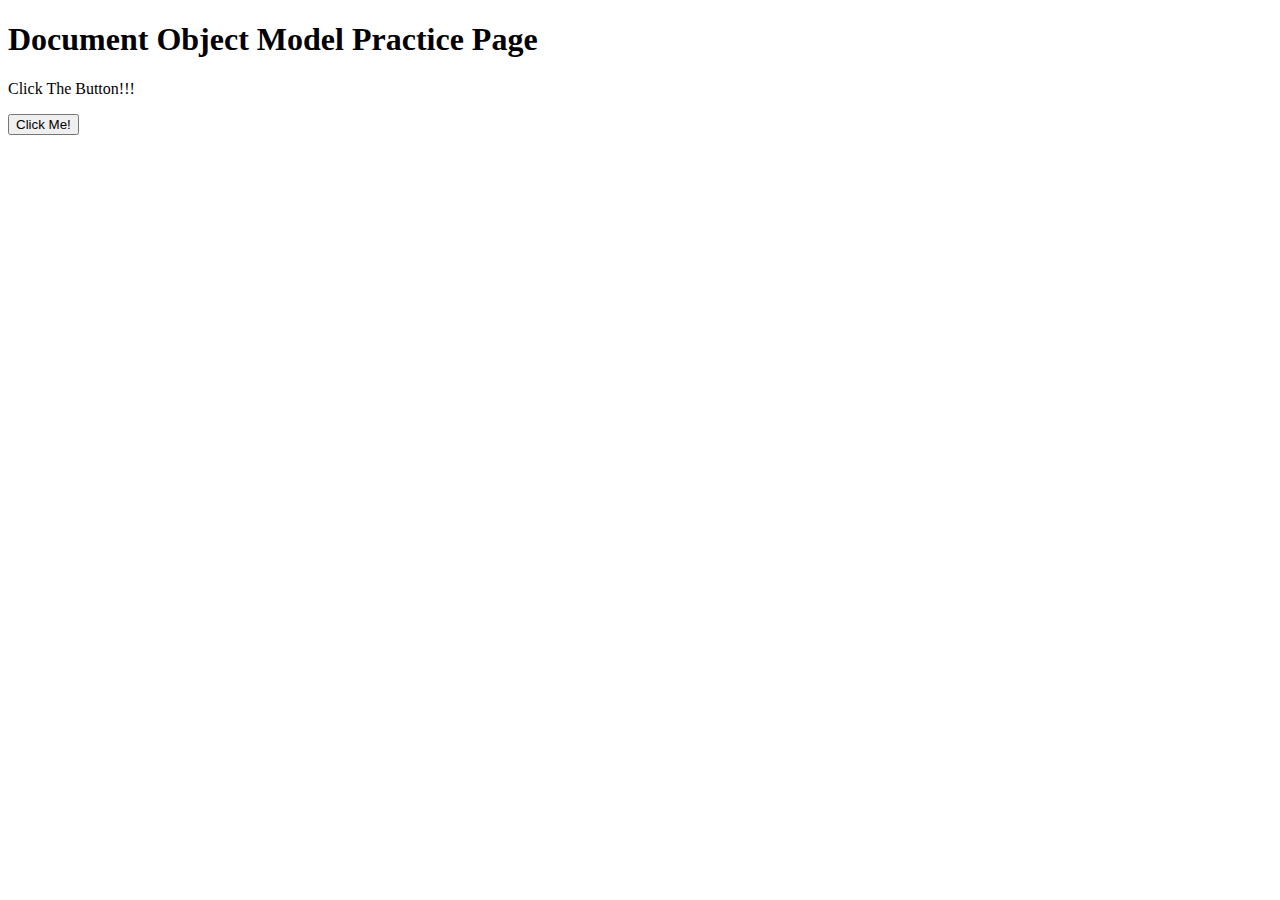
<file: week1/document_object/index.html>
<!DOCTYPE html>
<html lang="en">
<head>
    <meta charset="UTF-8">
    <meta name="viewport" content="width=device-width, initial-scale=1.0">
    <meta http-equiv="X-UA-Compatible" content="ie=edge">
    <title>Document</title>
</head>
<body>
    <h1>Document Object Model Practice Page</h1>
    <p>Click The Button!!!</p>
    <button id="button">Click Me!</button>
    <script src="index.js"></script>
</body>
</html>
</file>
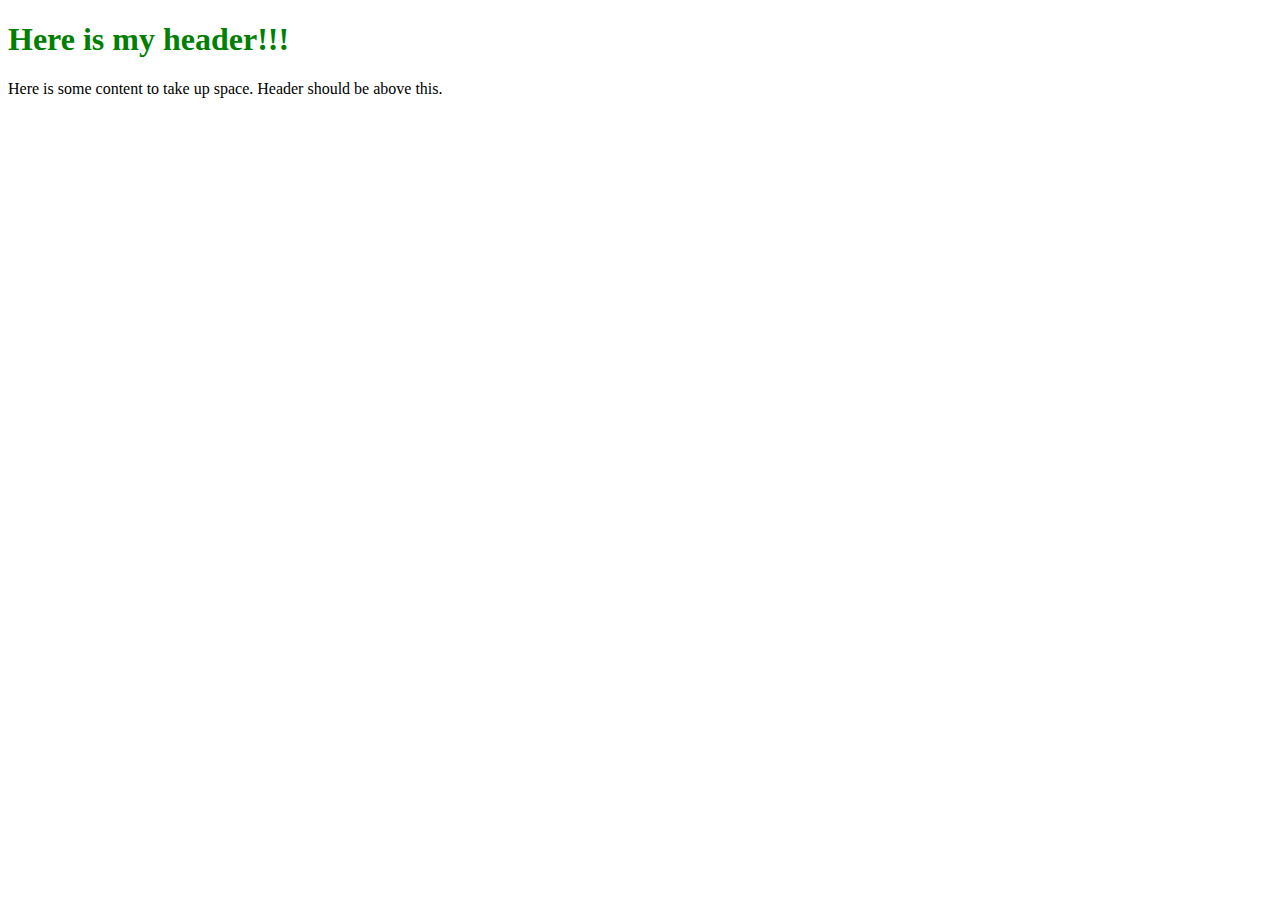
<file: week1/selecting_elements/index.html>
<!DOCTYPE html>
<html lang="en">
<head>
    <meta charset="UTF-8">
    <meta name="viewport" content="width=device-width, initial-scale=1.0">
    <title>Selecting Elements</title>
</head>
<body>
    <h1 id="header"></h1>
    <p>Here is some content to take up space. Header should be above this.</p>
    <script src="index.js"></script>
</body>
</html>
</file>
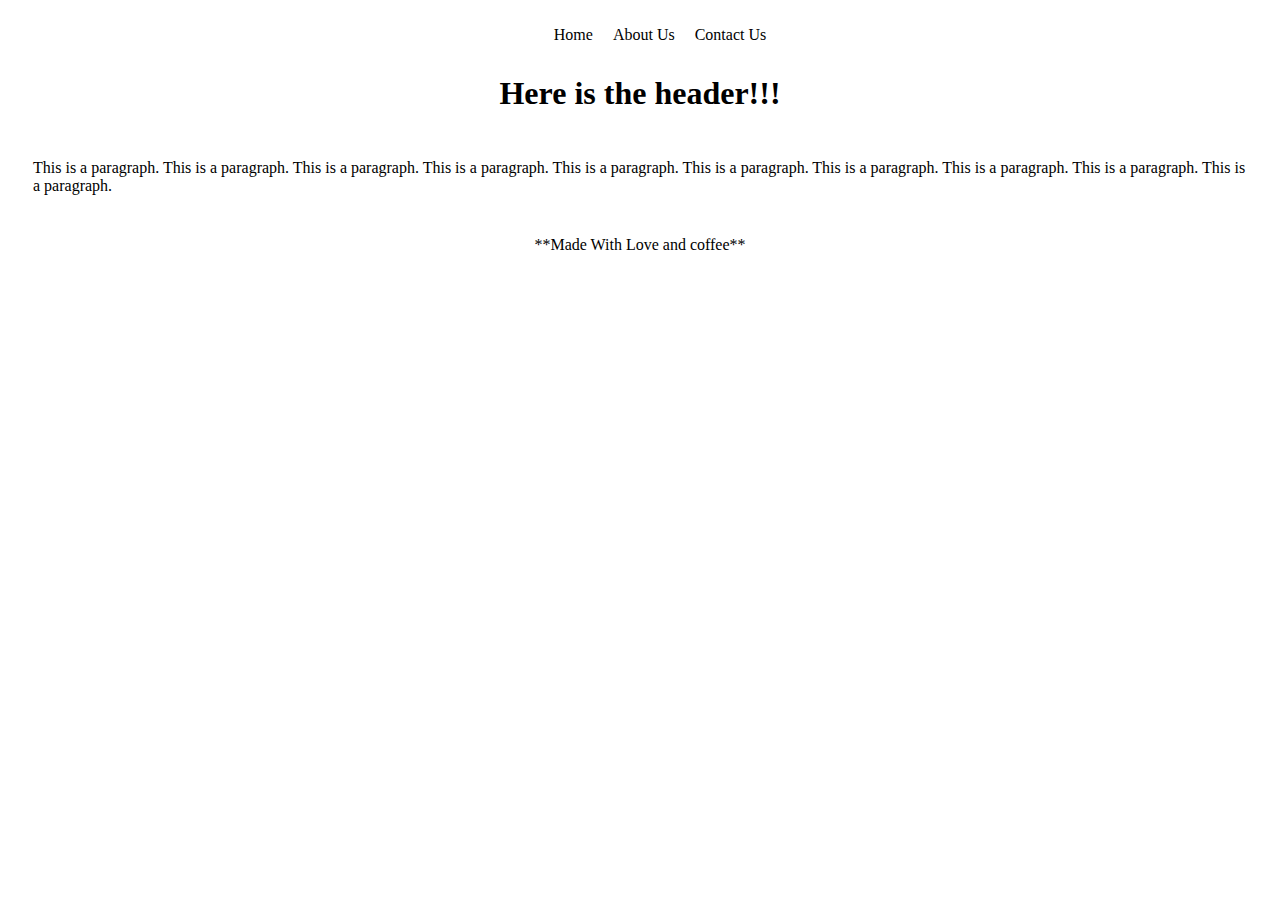
<file: week2/basic_website_wJS/index.html>
<!DOCTYPE html>
<html lang="en">
<head>
    <meta charset="UTF-8">
    <meta name="viewport" content="width=device-width, initial-scale=1.0">
    <title>Document</title>
</head>
<body>
<script src="index.js"></script>
</body>
</html>
</file>
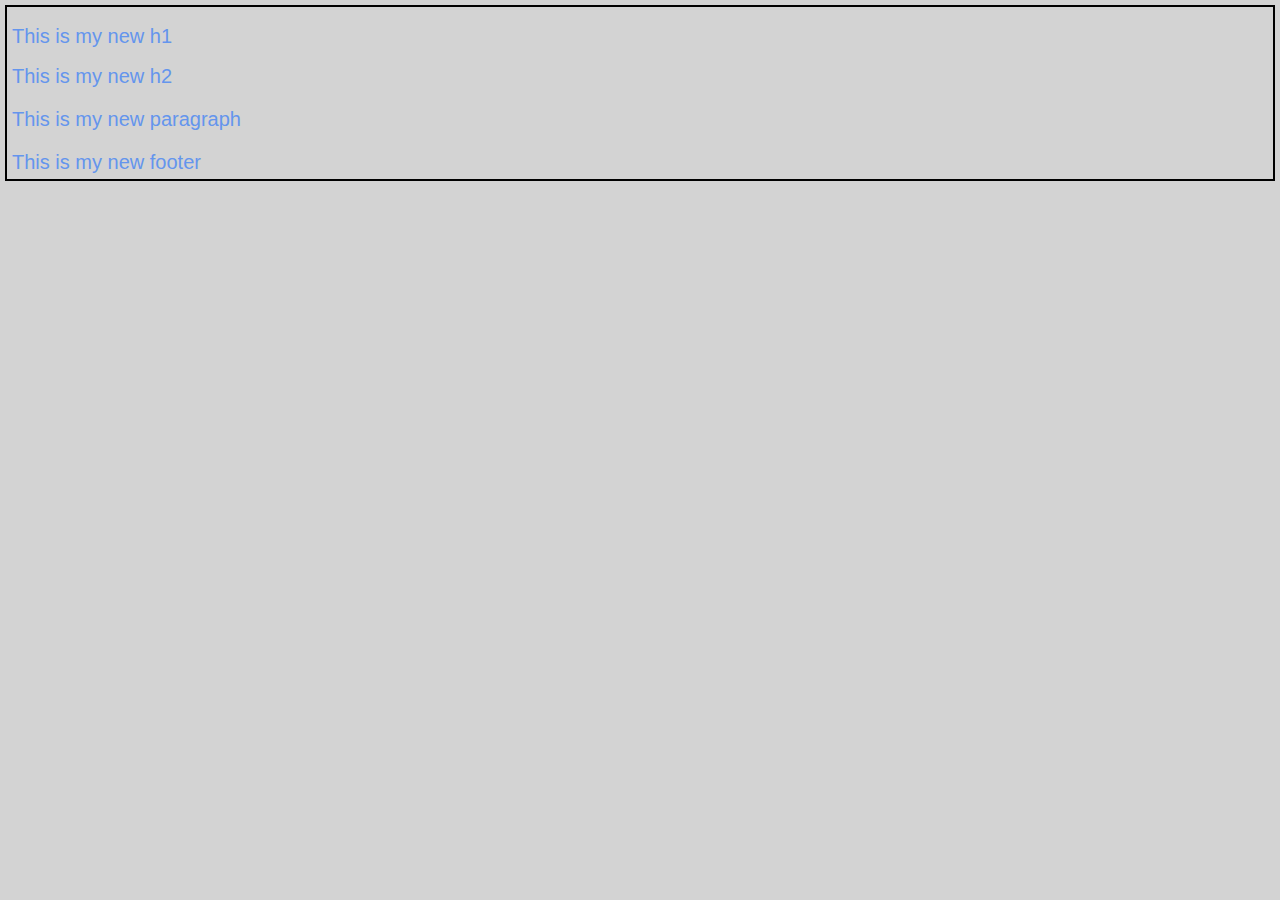
<file: week3/changing_styles_wJS/index.html>
<!DOCTYPE html>
<html lang="en">
<head>
    <meta charset="UTF-8">
    <meta name="viewport" content="width=device-width, initial-scale=1.0">
    <title>Document</title>
    <link rel="stylesheet" href="styles.css"/>
</head>
<body>
    
<script src="index.js"></script>
</body>
</html>
</file>
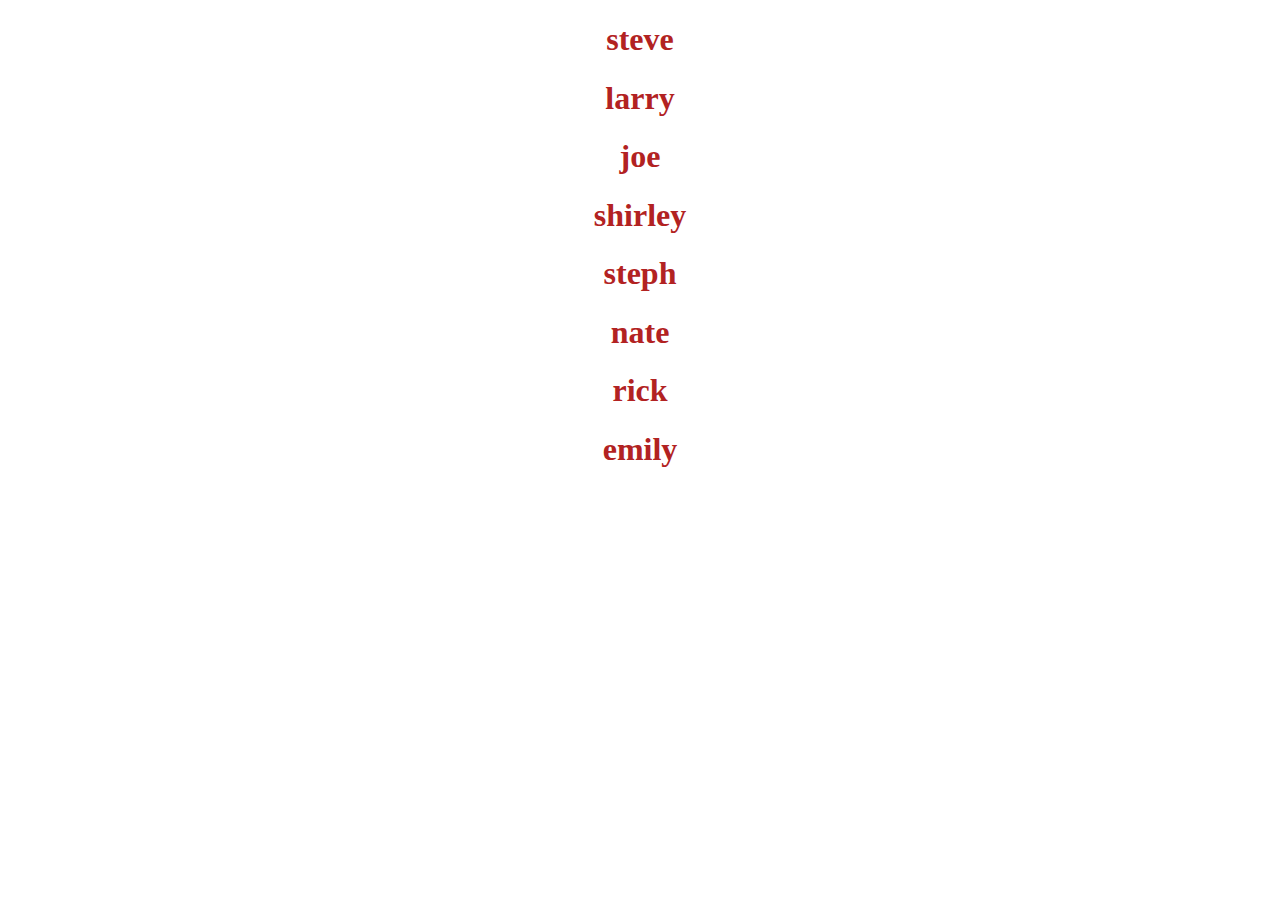
<file: week3/creating_a_lis/index.html>
<!DOCTYPE html>
<html lang="en">
<head>
    <meta charset="UTF-8">
    <meta name="viewport" content="width=device-width, initial-scale=1.0">
    <title>Document</title>
</head>
<body>
    
<script src="index.js"></script>
</body>
</html>
</file>
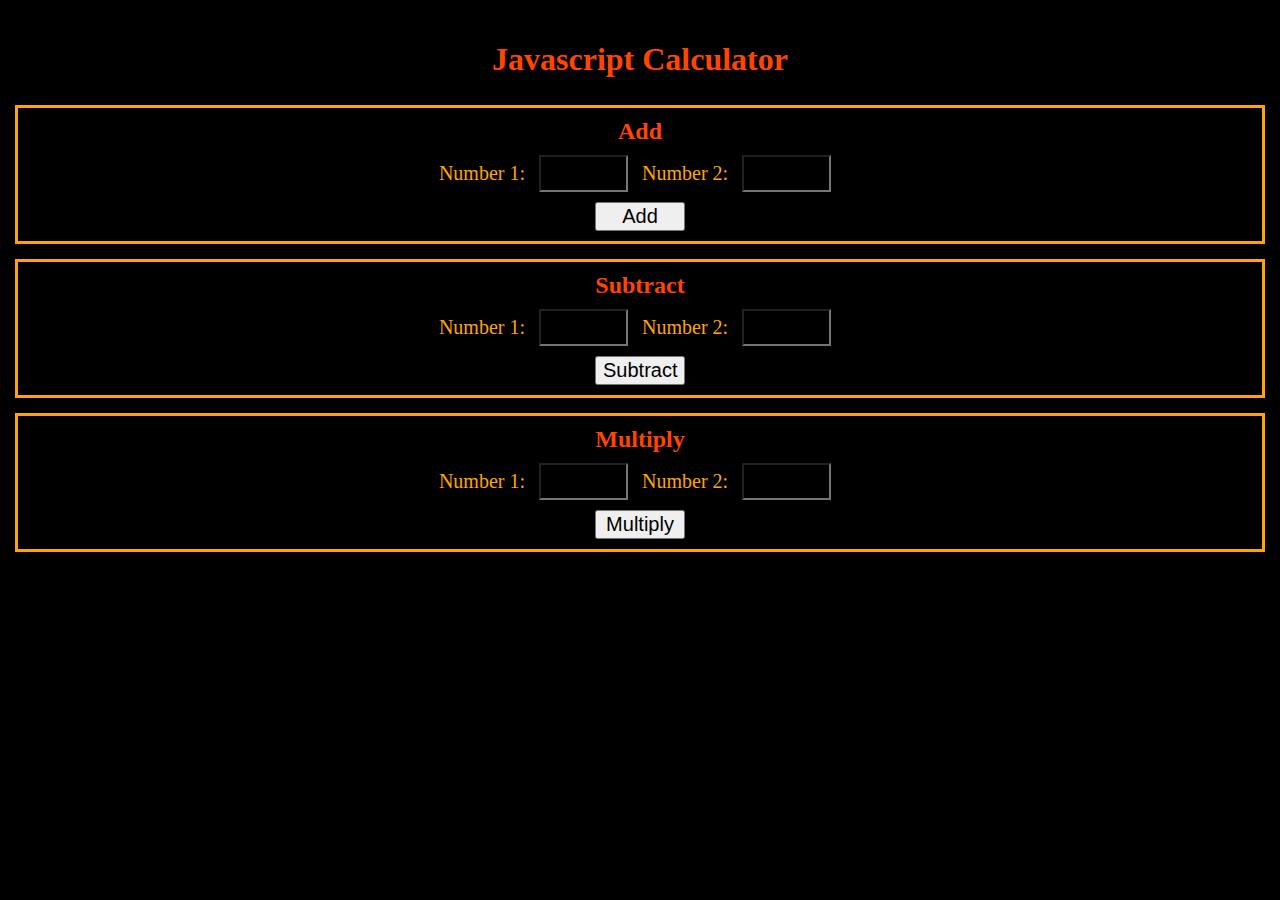
<file: week4/calculatorJS/index.html>
<!DOCTYPE html>
<html lang="en">
<head>
    <meta charset="UTF-8">
    <meta name="viewport" content="width=device-width, initial-scale=1.0">
    <title>Javascript Calculator</title>
    <link rel="stylesheet" href="styles.css"/>
</head>
<body>
    <h1>Javascript Calculator</h1>
    <div class="calculatorBox" id="addBox">
        <h2>Add</h2>
        <label for="addNum1">Number 1:</label>
        <input id="addNum1" type="text" name="addNum1"/>
        <label for="addNum2">Number 2:</label>
        <input id="addNum2" type="text" name="addNum2"/><br>
        <button type="submit" id="addButton">Add</button>
        <span id="addResult"></span>
    </div>
    <div class="calculatorBox" id="subBox">
        <h2>Subtract</h2>
        <label for="subNum1">Number 1:</label>
        <input id="subNum1" type="text" name="subNum1"/>
        <label for="subNum2">Number 2:</label>
        <input id="subNum2" type="text" name="subNum2"/><br>
        <button type="submit" id="subButton">Subtract</button>
        <span id="subResult"></span>
    </div>
    <div class="calculatorBox" id="mulBox">
        <h2>Multiply</h2>
        <label for="mulNum1">Number 1:</label>
        <input id="mulNum1" type="text" name="mulNum1"/>
        <label for="mulNum2">Number 2:</label>
        <input id="mulNum2" type="text" name="mulNum2"/><br>
        <button type="submit" id="mulButton">Multiply</button>
        <span id="mulResult"></span>
    </div>
<script src="index.js"></script>
</body>
</html>
</file>
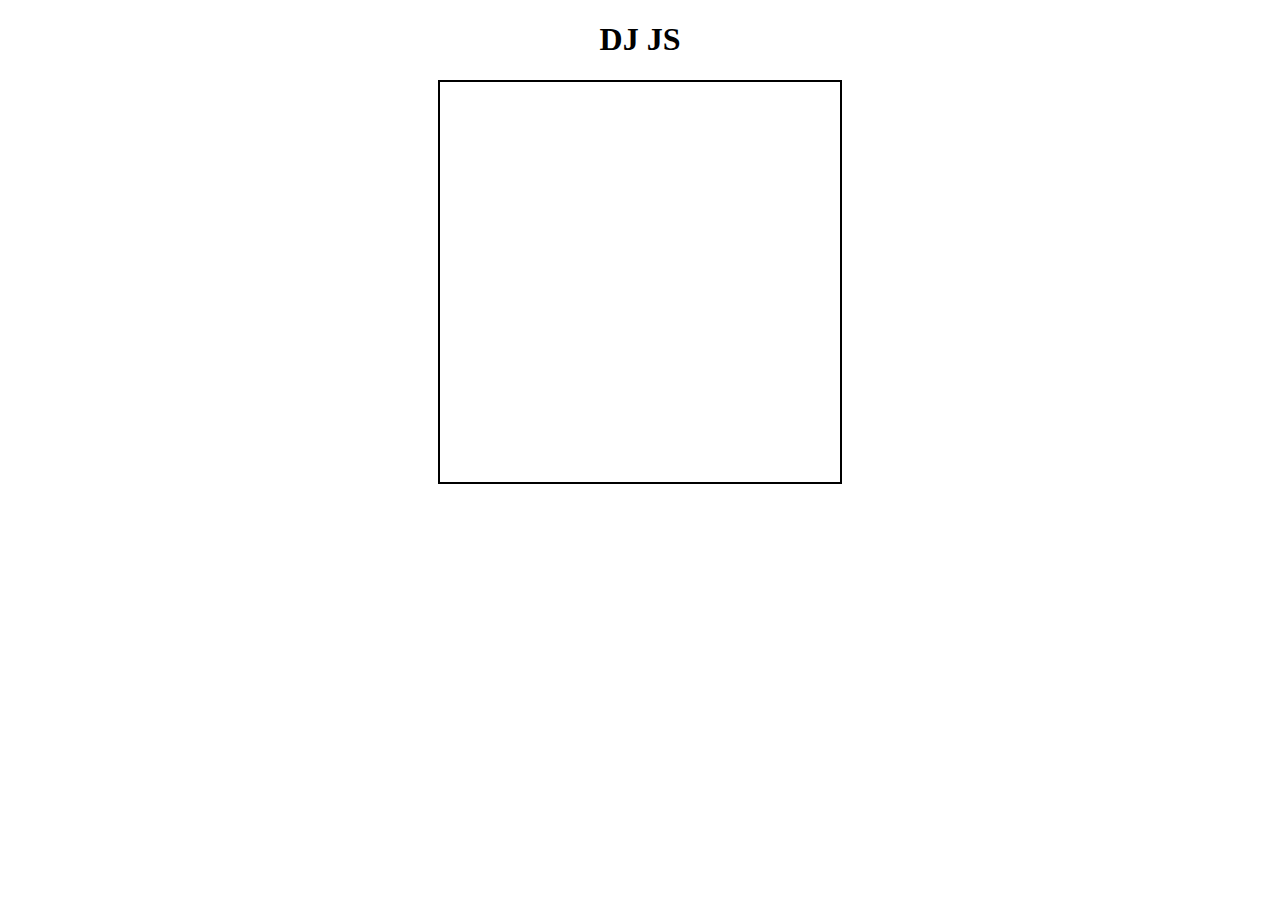
<file: week4/dj_js/index.html>
<!DOCTYPE html>
<html lang="en">
<head>
    <meta charset="UTF-8">
    <meta name="viewport" content="width=device-width, initial-scale=1.0">
    <title>DJ JS</title>
</head>
<body>
<h1 id="header">DJ JS</h1>
<div id="box"></div>    
<script src="index.js"></script>    
</body>
</html>
</file>
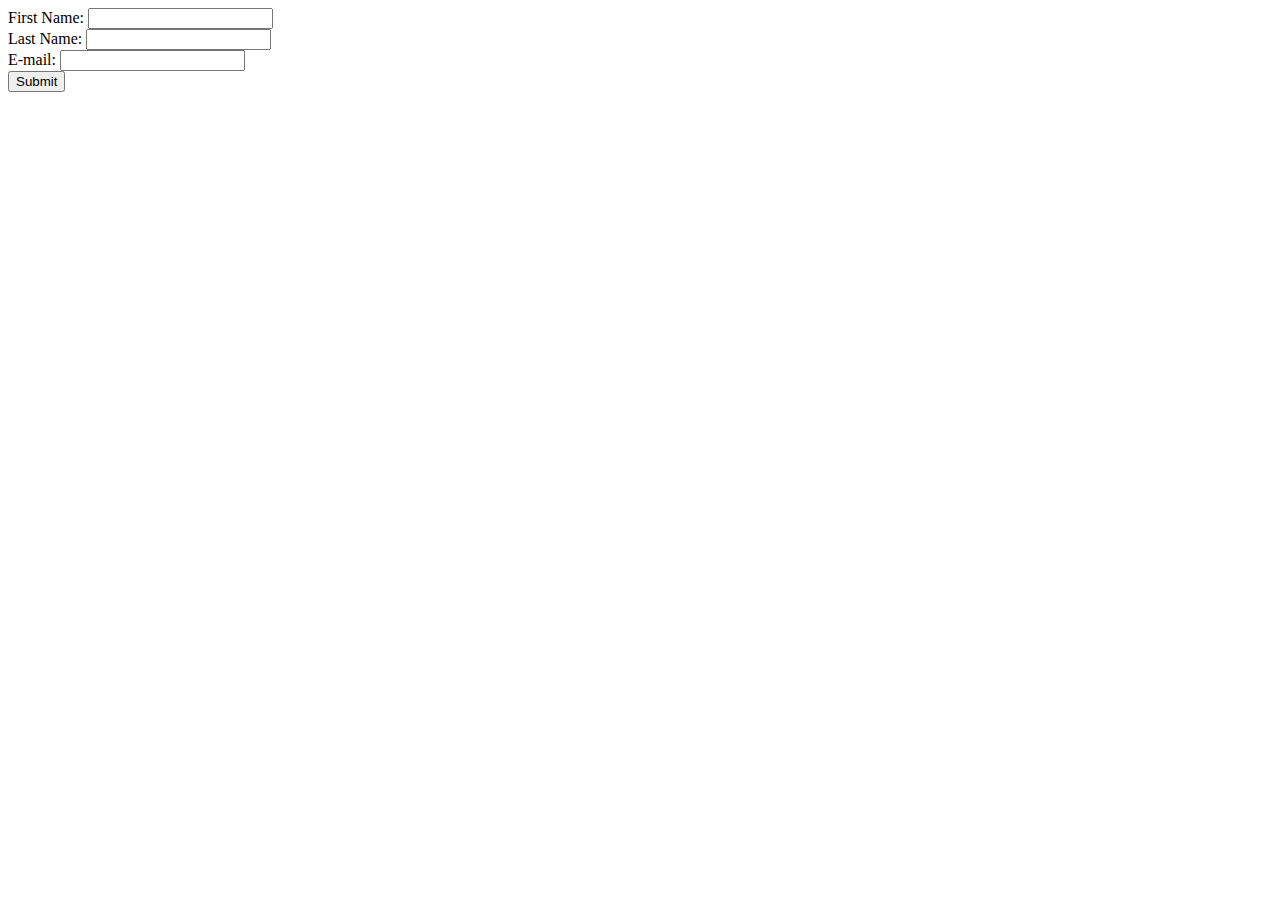
<file: week5/submit_events/index.html>
<!DOCTYPE html>
<html lang="en">
<head>
    <meta charset="UTF-8">
    <meta name="viewport" content="width=device-width, initial-scale=1.0">
    <title>Submit Events</title>
</head>
<body>
    <form name="form">
        <label for="fName">First Name: </label>
        <input name="fName" id="fName" type="text"/><br>
        <label for="lName">Last Name: </label>
        <input name="lName" id="lName" type="text"/><br>
        <label for="email">E-mail: </label>
        <input name="email" id="email" type="email"/><br>
        <button id="submitButton" type="submit">Submit</button>
    </form>
<script src="./index.js"></script>
</body>
</html>
</file>
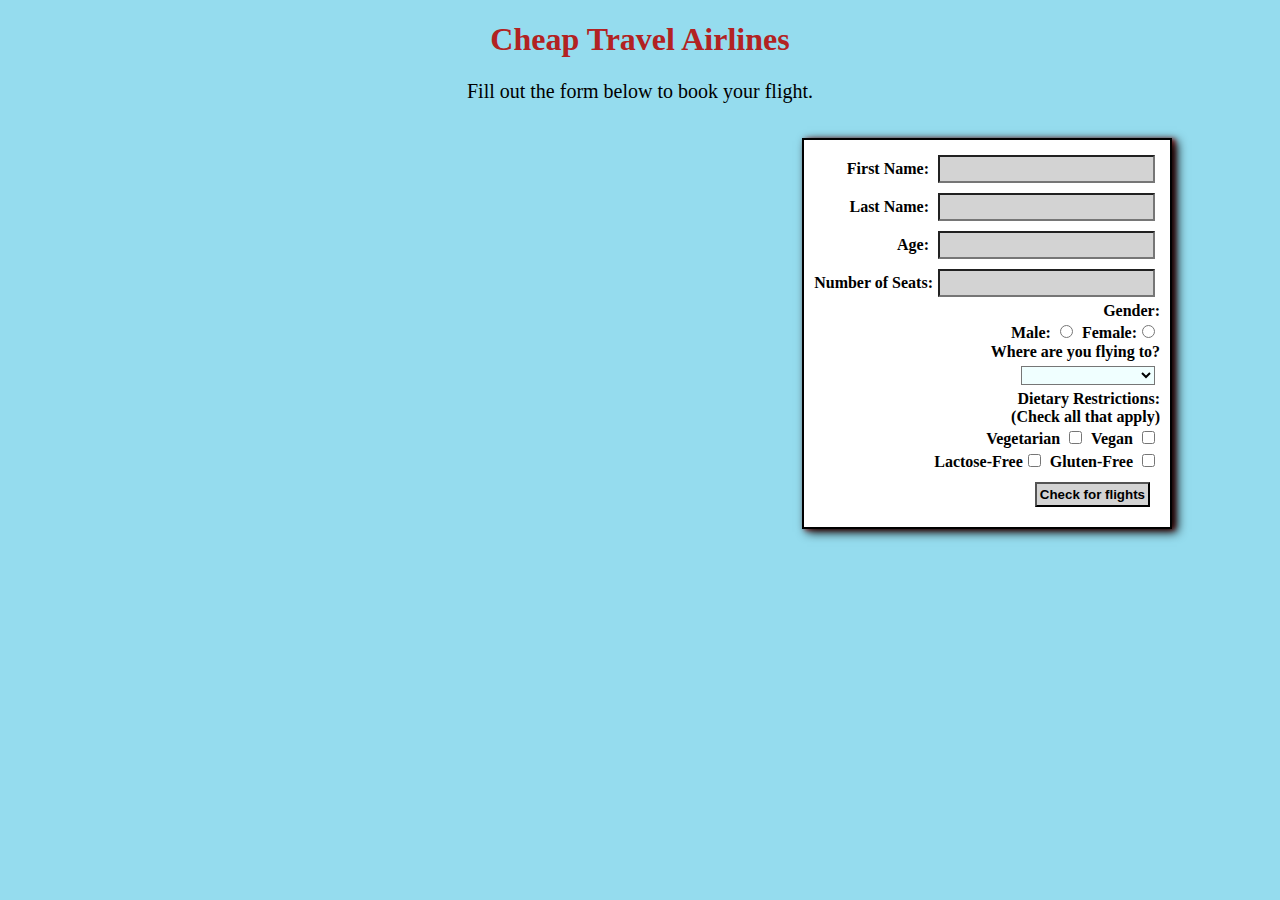
<file: week5/travel_form/index.html>
<!DOCTYPE html>
<html lang="en">
<head>
    <meta charset="UTF-8">
    <meta name="viewport" content="width=device-width, initial-scale=1.0">
    <link rel="stylesheet" href="styles.css"/>
    <title>Travel Form</title>
</head>
<body>
    <h1>Cheap Travel Airlines</h1>
    <p>Fill out the form below to book your flight.</p>
    <form name="form">
        First Name: <input type="text" name="firstName"/><br>
        Last Name:  <input type="text" name="lastName"/><br>
        Age:        <input type="number" min="18" name="age"/><br>
        Number of Seats:<input type="number" name="seats"/><br>
        Gender:   <br>
        Male:  <input type="radio" name="gender" value="Male"/>
        Female:<input type="radio" name="gender" value="Female"/><br>
        Where are you flying to?<br>
        <select name="city">
            <option value="blank"></option>
            <option value="Antarctica">Antarctica</option>
            <option value="Austin, TX">Austin, TX</option>
            <option value="BF Egypt">BF, Egypt</option>
            <option value="Middle of Nowhere">Middle of Nowhere</option>
        </select><br>
        Dietary Restrictions:<br>
        (Check all that apply)<br>
        Vegetarian  <input type="checkbox" name="diet" value="Vegetarian"/>
        Vegan       <input type="checkbox" name="diet" value="Vegan"/><br>
        Lactose-Free<input type="checkbox" name="diet" value="Lactose-Free"/>
        Gluten-Free <input type="checkbox" name="diet" value="Gluten-Free"/><br>
        <button type="submit">Check for flights</button>
    </form>
    <script src="./index.js"></script>
</body>
</html>
</file>
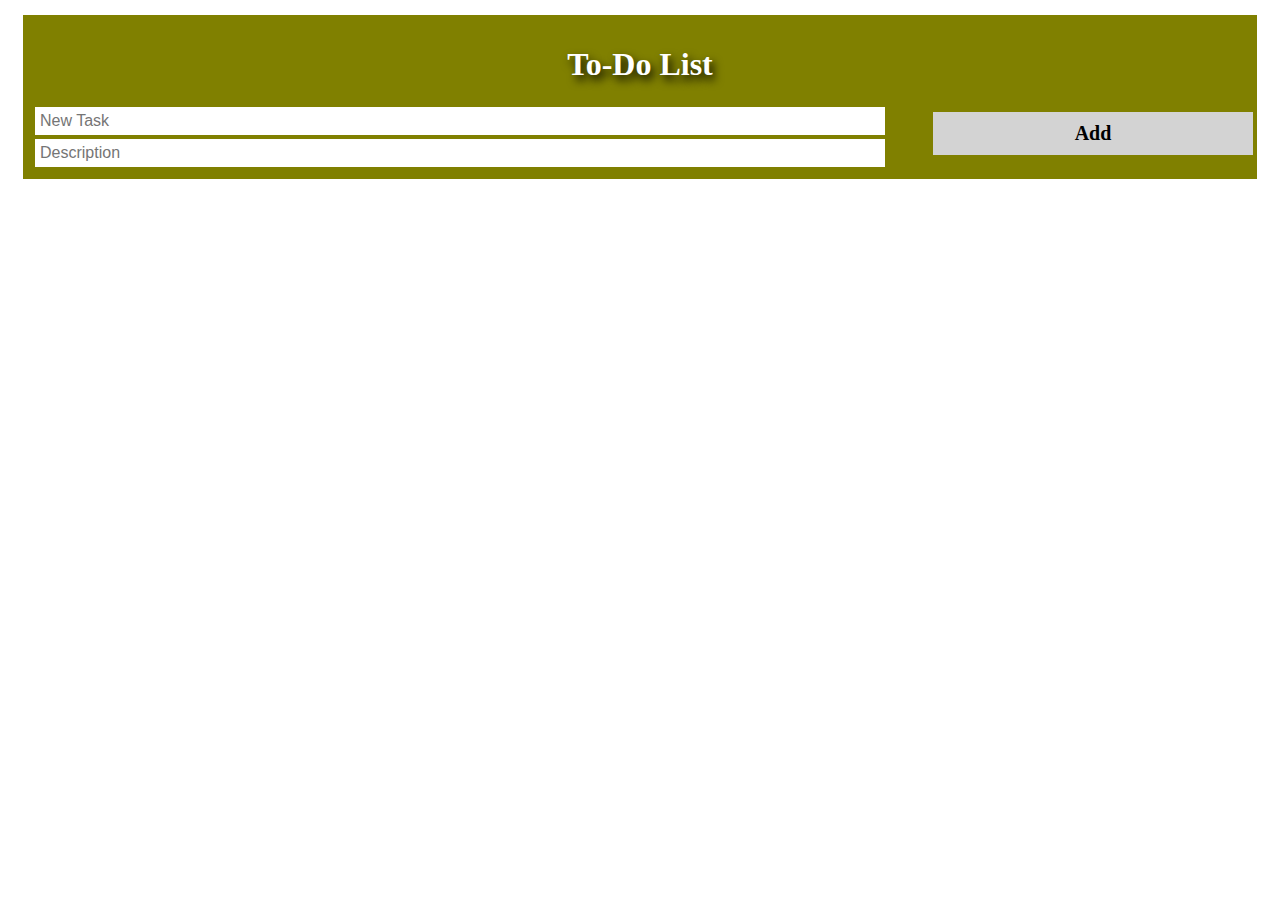
<file: week7/capstone_project/index.html>
<!DOCTYPE html>
<html lang="en">
<head>
    <meta charset="UTF-8">
    <meta name="viewport" content="width=device-width, initial-scale=1.0">
    <title>FSW-110 Capstone Project</title>
    <link rel="stylesheet" href="styles.css"/>
</head>
<body>
    <div id="myDIV" class="header">
        <h1>To-Do List</h1>
        <input name="task" id="task" type="text" placeholder="New Task"/><br>
        <input name="description" id="description" type="text" placeholder="Description"/>
        <span id="addBtn">Add</span>
    </div>
    <div>
        <ul id="myUL">
        </ul>
    </div>
    <script src="apps.js"></script> 
</body>
</html>
</file>
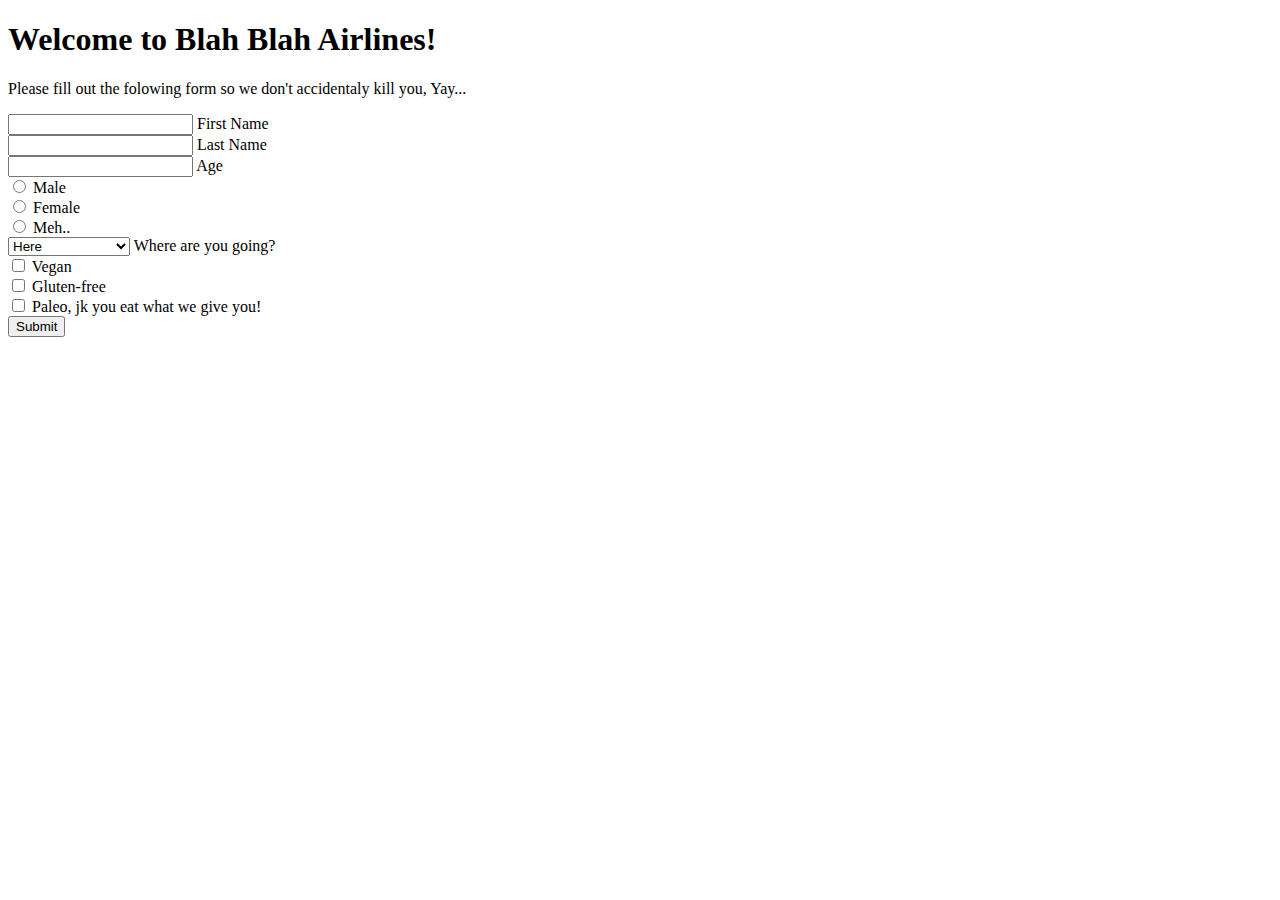
<file: week5/exercises/bugs-on-a-plane/index.html>
<!DOCTYPE html>
<html lang="en">
<head>
    <meta charset="UTF-8">
    <title>Travel Form</title>
</head>
<body>
    <h1>Welcome to Blah Blah Airlines!</h1>
    <p>Please fill out the folowing form so we don't accidentaly kill you, Yay...</p>
    <form name="airlineForm">
        <input type="text" name="firstName"/>
        <label for="firstName">First Name</label>
        <br>
        <input type="text" name="lastName"/>
        <label for="lastName">Last Name</label>
        <br>
        <input type="number" name="age"/>
        <label for="age">Age</label>
        <br>
        <input type="radio" name="gender" value="male" id="male"/>
        <label for="male">Male</label>
        <br>
        <input type="radio" name="gender" value="female" id="female"/>
        <label for="female">Female</label>
        <br>
        <input type="radio" name="gender" value="meh.." id="meh"/>
        <label for="meh">Meh..</label>
        <br>
        <select name="travelLocation">
            <option value="here">Here</option>
            <option value="there">There</option>
            <option value="somewhere else">Somewhere else</option>
        </select>
        <label for="travelLocation">Where are you going?</label>
        <br>
        <input class="diet" type="checkbox" name="diet" id="vegan" value="vegan"/>
        <label>Vegan</label>
        <br>
        <input class="diet" type="checkbox" name="diet" id="gluten" value="gluten-free"/>
        <label>Gluten-free</label>
        <br>
        <input class="diet" type="checkbox" name="diet" id="paleo" value="paleo"/>
        <label>Paleo, jk you eat what we give you!</label>
        <br>
        <button type="submit" id="submit">Submit</button>
    </form>
</body>
</html>
</file>
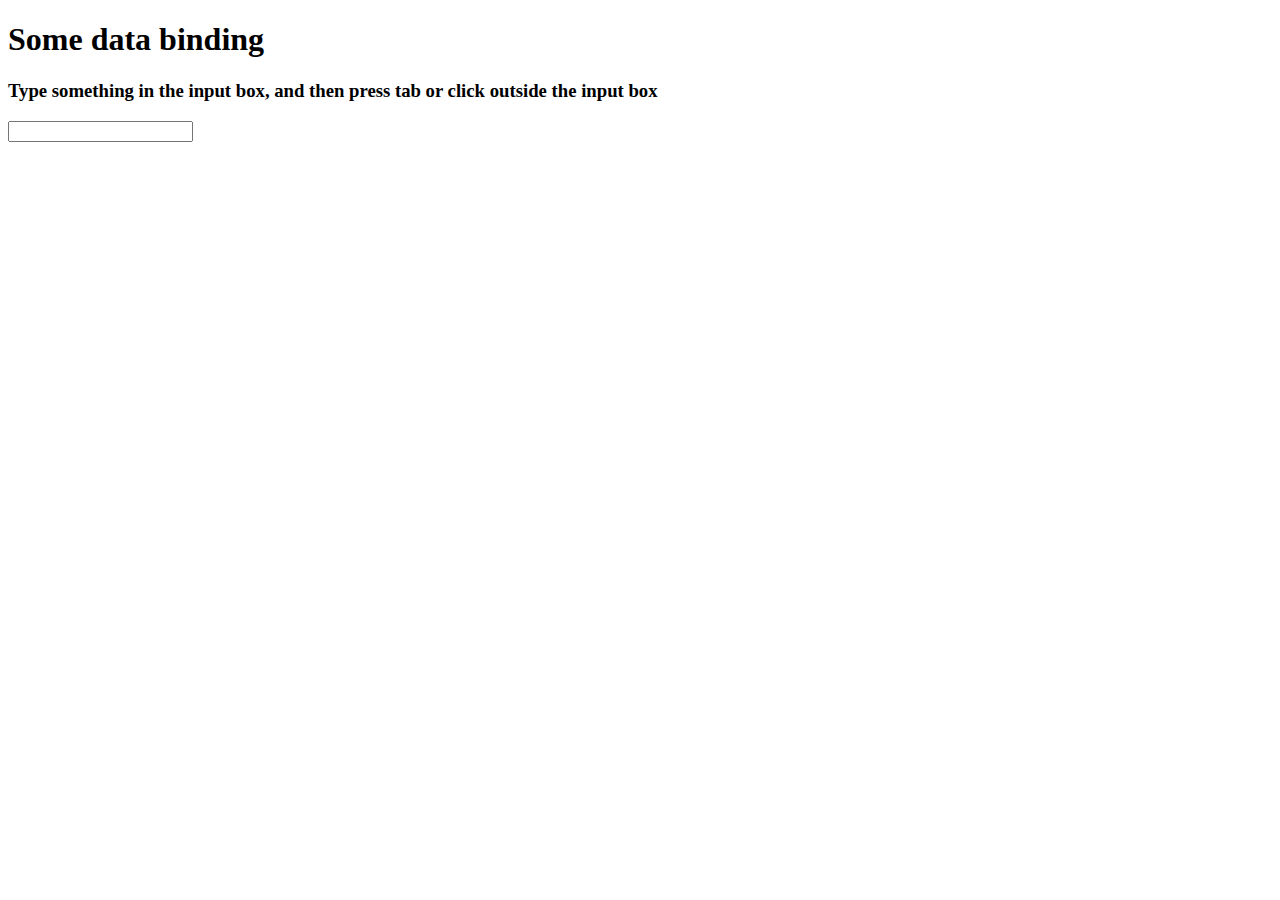
<file: week6/events_workbook/change/index.html>
<!DOCTYPE html>
<html lang="en">
<head>
    <meta charset="UTF-8">
    <meta name="viewport" content="width=device-width, initial-scale=1.0">
    <meta http-equiv="X-UA-Compatible" content="ie=edge">
    <title>Document</title>
</head>
<body>
    <h1>Some data binding</h1>
    <h3>Type something in the input box, and then press tab or click outside the input box</h3>
    <input id="change-me"/>
    <div id="output"></div>
    <script src="app.js"></script>
</body>
</html>
</file>
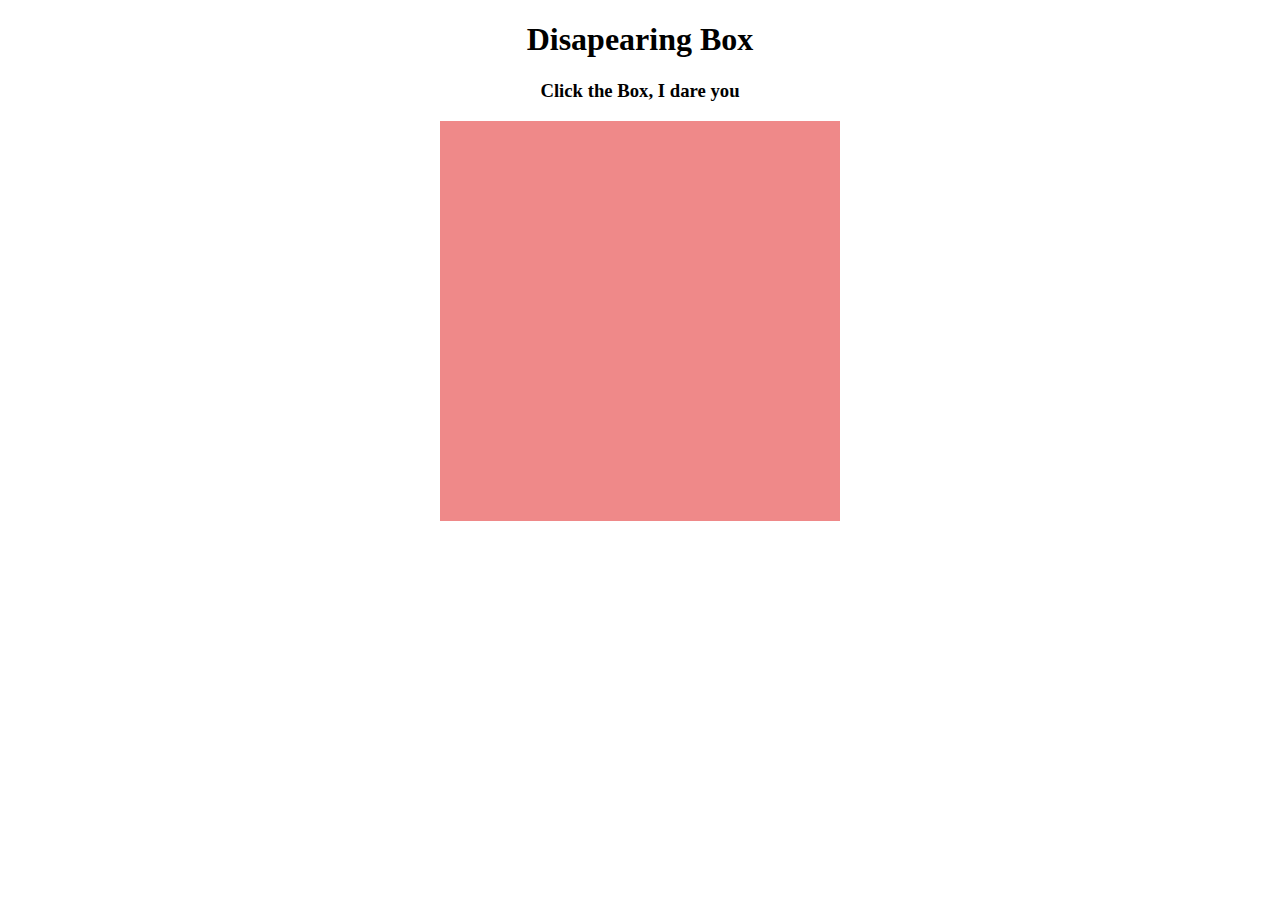
<file: week6/events_workbook/click/index.html>
<!DOCTYPE html>
<html lang="en">
<head>
    <meta charset="UTF-8">
    <meta name="viewport" content="width=device-width, initial-scale=1.0">
    <meta http-equiv="X-UA-Compatible" content="ie=edge">
    <title>Document</title>
    <link rel="stylesheet" href="style.css">
</head>
<body>
    <h1>Disapearing Box</h1>
    <h3>Click the Box, I dare you</h3>
    <div class="red-box"></div>
    <script src="app.js"></script>
</body>
</html>
</file>
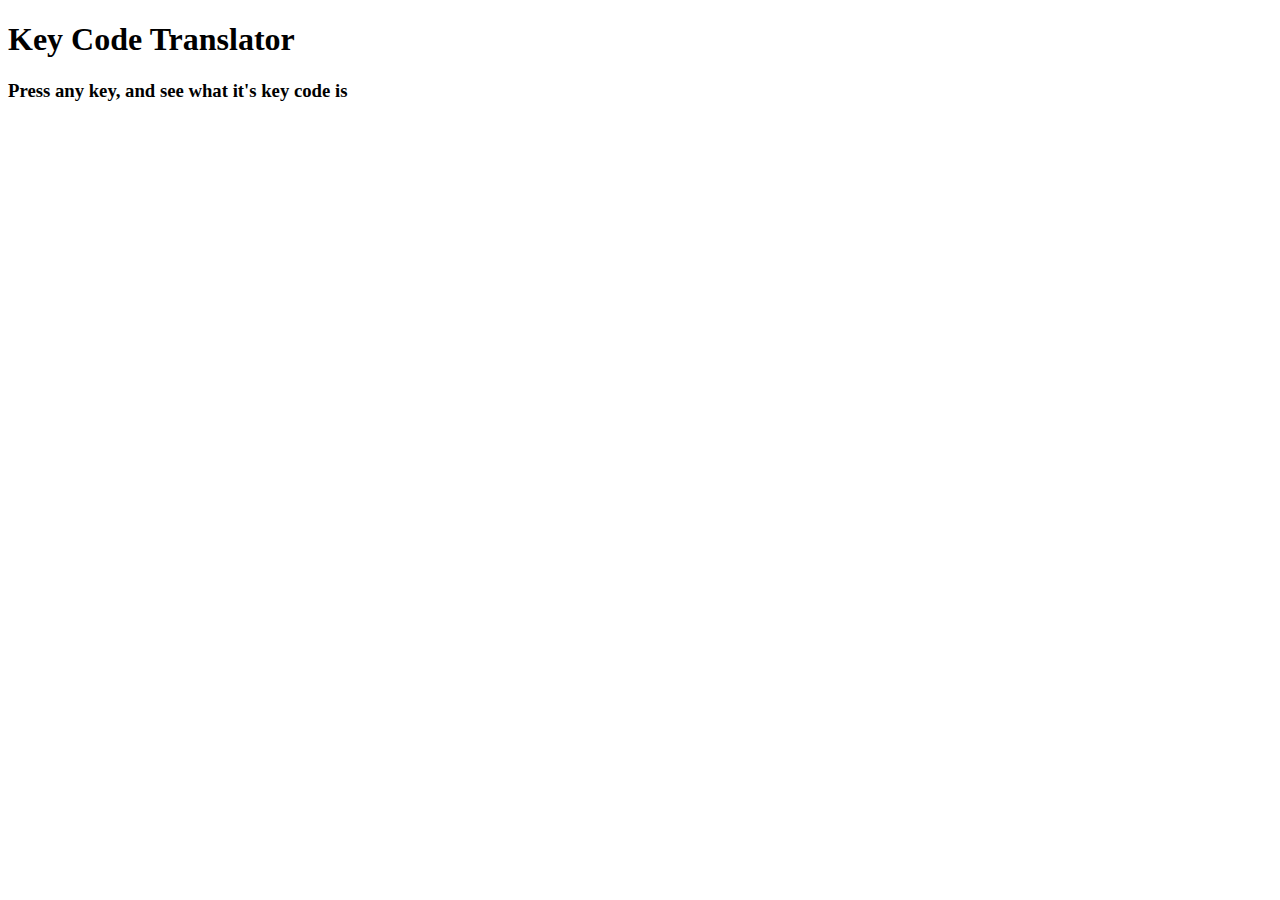
<file: week6/events_workbook/keypress/index.html>
<!DOCTYPE html>
<html lang="en">
<head>
    <meta charset="UTF-8">
    <meta name="viewport" content="width=device-width, initial-scale=1.0">
    <meta http-equiv="X-UA-Compatible" content="ie=edge">
    <title>Document</title>
</head>
<body>
    <h1>Key Code Translator</h1>
    <h3>Press any key, and see what it's key code is</h3>
    <div id="output"></div>
    <script src="app.js"></script>
</body>
</html>
</file>
<file: week3/changing_styles_wJS/styles.css>
* {
    background-color: lightgray;
}

.border {
    border: 2px solid black;
    padding: 5px;
    margin: 5px;
}
</file>
<file: week4/calculatorJS/styles.css>
body {
    margin: 0;
    padding: 15px;
    background-color: black;
}
h1 {
    text-align: center;
    color: orangered;
    padding: 5px;
}
h2 {
    text-align: center;
    color: orangered;
    margin: 0;
}
span {
    color: orange;
    font-size: 20px;
}
.calculatorBox {
    border: 3px solid orange;
    text-align: center;
    padding: 10px;
    margin: 15px auto;
}
.calculatorBox input {
    background-color: black;
    padding: 5px;
    margin: 10px;
    color: white;
    font-size: 20px;
    width: 75px;
}
.calculatorBox button {
    width: 90px;
    font-size: 20px;
}
.calculatorBox label {
    color: orange;
    font-size: 20px;
}
</file>
<file: week5/travel_form/styles.css>
* {
    background-color: rgb(149, 220, 238);
}
h1 {
    text-align: center;
    color: firebrick;
}
p {
    text-align: center;
    font-size: 20px;
}
form {
    background-color: white;
    font-size: 16px;
    font-weight: bolder;
    text-align: right;
    float: right;
    padding: 10px;
    margin: 15px 100px;
    border: 2px solid black;
    box-shadow: 5px 3px 10px black, 3px 1px 5px firebrick;
}
input {
    background-color: lightgray;
    font-size: 16px;
    padding: 3px;
    margin: 5px;
}
select {
    background-color: azure;
    margin: 5px;
}
button {
    background-color: lightgray;
    font-weight: bold;
    padding: 3px;
    margin: 10px;
}
</file>
<file: week7/capstone_project/styles.css>
* {
    box-sizing: border-box;
}
h1 {
    background-color: olive;
    text-shadow: 3px 5px 10px black;
    text-align: center;
    color: white;
}
li {
    font-size: 20px;
    list-style: none;
    text-align: left;
    margin: 5px 20px;
    padding: 5px;
    padding-left: 20px;
}
button {
    text-align: right;
}
ul {
    margin: 0;
    padding: 0;
}
ul li:nth-child(odd) {
    background: #a1bb7f52;
}
ul li:hover {
    background: #ddd;
}
#myDIV {
    background-color: olive;
    padding: 10px;
    margin: 15px 15px 0px 15px;
}
input {
    padding: 5px;
    font-size: 16px;
    margin: 2px;
    width: 70%;
    border: none;
}
#addBtn {
    display: inline-block;
    text-align: center;
    position: absolute;
    right: 27px;
    top: 112px;
    background-color: lightgray;
    font-size: 20px;
    font-weight: bold;
    width: 25%;
    padding: 10px;
    cursor: pointer;
}
#addBtn:hover {
    background-color: #bbb;
}
</file>
<file: week6/events_workbook/click/style.css>
.red-box {
    height: 400px;
    width: 400px;
    background-color: #ef8989;
    margin: auto;
}

h1, h3 {
    text-align: center;
}
</file>
